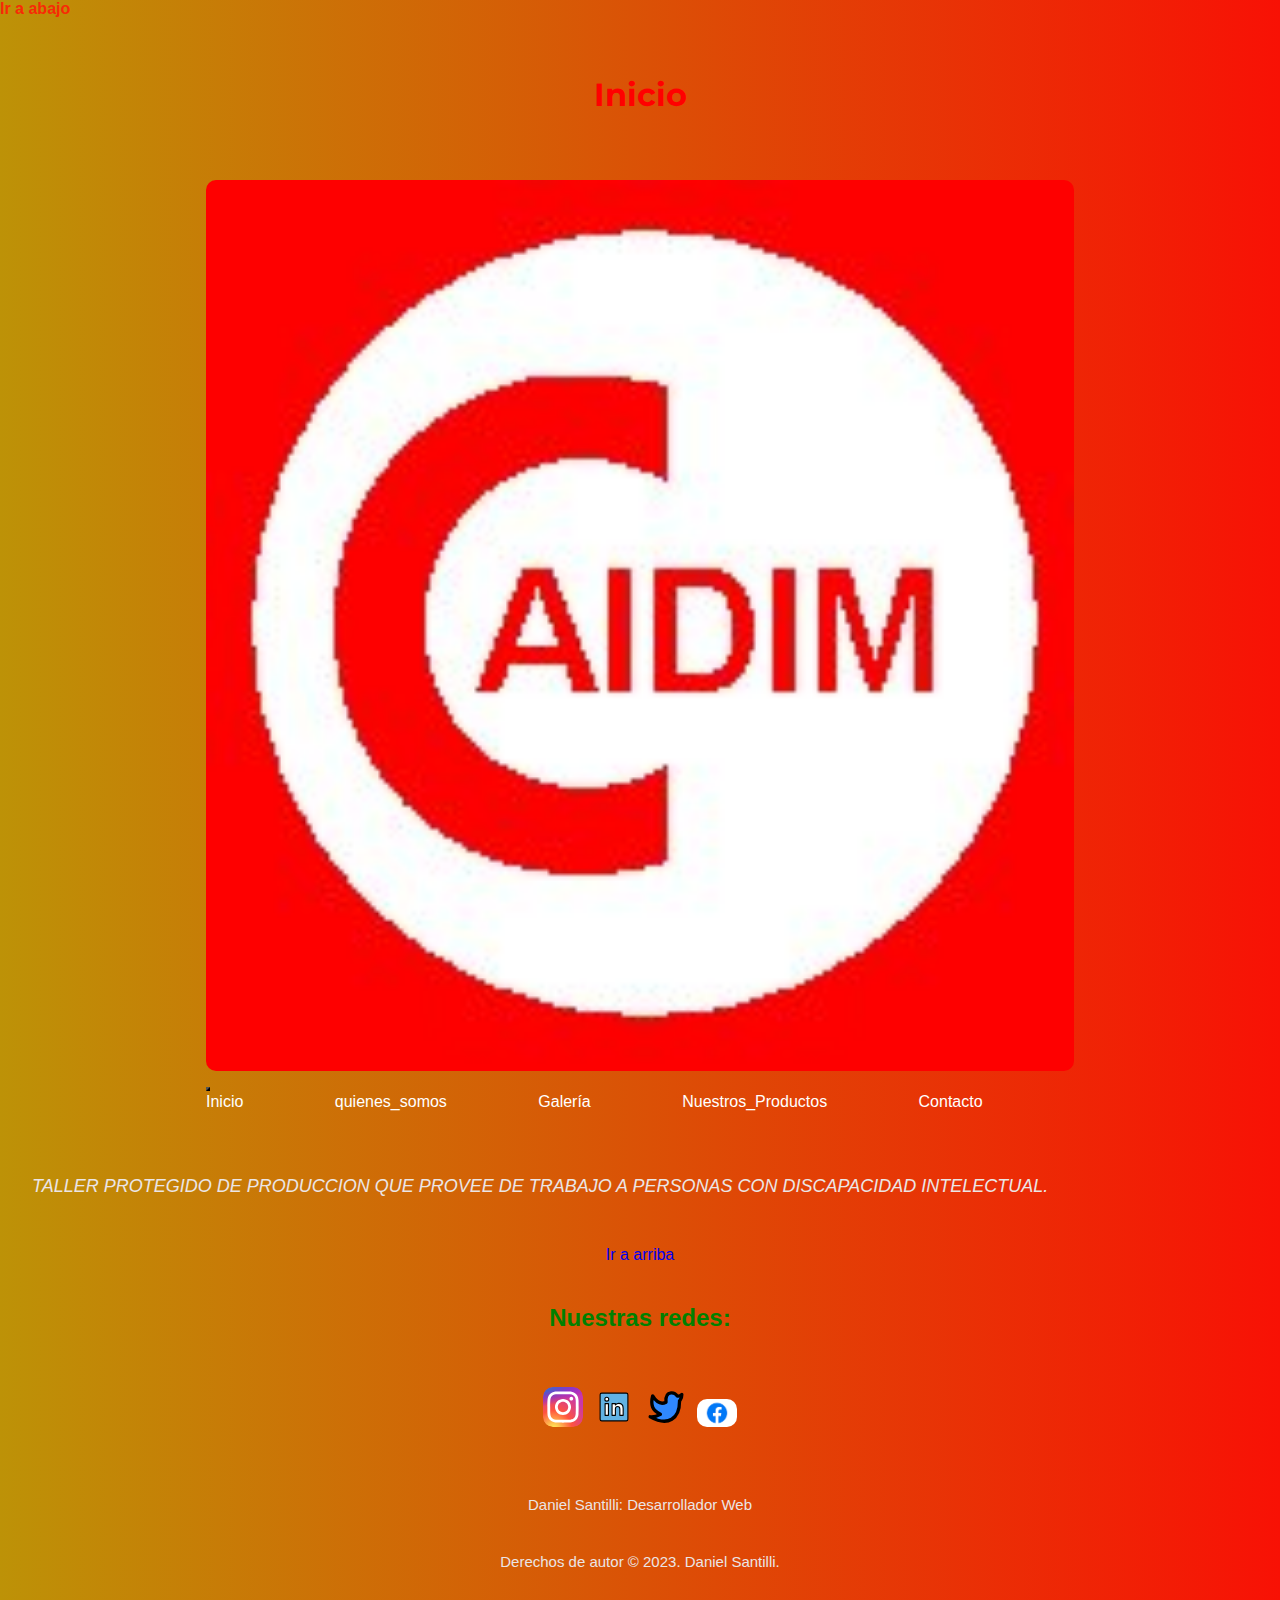
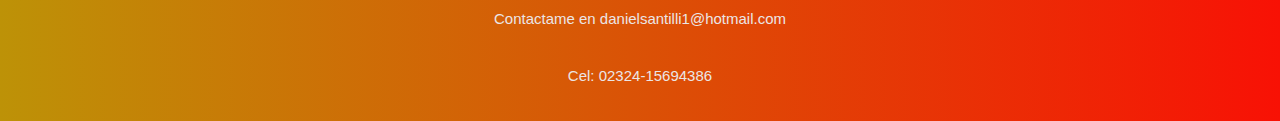
<file: index.html>
<!DOCTYPE html>
<html lang="es">

    <head>
        
        <meta charset="UTF-8">
        <meta http-equiv="X-UA-Compatible" content="IE=edge">
        
        <!-- etiqueta meta viewport  que sirve para mobile first -->
        <meta name="viewport" content="width=device-width, initial-scale=1.0">
            
        <!-- ANIMATE CSS -->
        <link rel="stylesheet" href="https://cdnjs.cloudflare.com/ajax/libs/animate.css/4.1.1/animate.min.css"/>

        <!-- AOS -->
        <link href="https://unpkg.com/aos@2.3.1/dist/aos.css" rel="stylesheet"> 
        
        <!-- Etiquetas SEO on page. -->
        <meta name="description" content="Página de Inicio. Te damos la bienvenida al sitio.">
        <meta name="keywords" content="CAIDIM, centro de ayuda para el discapacitado, Inicio, bienvenida">

        <link rel="shortcut icon" href="./img/CAIDIM.jpg" tipe="image/x-icon" alt="Logo CAIDIM">

        <link rel="preconnect" href="https://fonts.googleapis.com">
        <link rel="preconnect" href="https://fonts.gstatic.com" crossorigin>
        <link href="https://fonts.googleapis.com/css2?family=Montserrat:ital,wght@0,600;1,300&display=swap" rel="stylesheet">

        <!-- CSS de Bootstrap linkear siempre antes del código CSS PROPIO (cascada)-->
        <link href="https://cdn.jsdelivr.net/npm/bootstrap@5.3.0-alpha3/dist/css/bootstrap.min.css" rel="stylesheet" integrity="sha384-KK94CHFLLe+nY2dmCWGMq91rCGa5gtU4mk92HdvYe+M/SXH301p5ILy+dN9+nJOZ" crossorigin="anonymous">
        
        <!-- CSS propio -->
        <link rel="stylesheet" href="CSS/styles.css">
        
        <title>Inicio | CAIDIM</title>

    </head>
   
    <body ID="arriba">
        
        <a href="#abajo">  Ir a abajo  </a>
        <header> 
            <h1 class ="animate__animated animate__flash">Inicio</h1>
            <section>
                <nav class="navbar navbar-expand-lg">
                    <div class="container-fluid">
                        <a href="/index.html">
                            <img src="img/CAIDIM.jpg" alt="Logo CAIDIM">
                        </a>
                        <button class="navbar-toggler" type="button" data-bs-toggle="collapse" data-bs-target="#navbarNav" aria-controls="navbarNav" aria-expanded="false" aria-label="Toggle navigation">
                            <span class="navbar-toggler-icon"></span>
                        </button>
                        
                        <div class="collapse navbar-collapse" id="navbarNav">
                            <ul class="navbar-nav">
                                <li class="nav-item">
                                    <a class="nav-link active" aria-current="page" href="index.html">
                                        <div class="colorDeshabilitado">
                                            Inicio
                                        </div>
                                    </a>
                                </li>

                                <li class="nav-item">
                                    <a class="nav-link" href="./pages/quienes_somos.html">
                                        quienes_somos
                                    </a>
                                </li>
                            
                                <li class="nav-item">
                                    <a class="nav-link" href="./pages/galeria.html">Galería</a>
                                </li>
                                <li class="nav-item">
                                    <a class="nav-link" href="./pages/nuestros_productos.html">Nuestros_Productos</a>
                                </li>
                                <li class="nav-item">
                                    <a class="nav-link" href="./pages/contacto.html">Contacto</a>
                                </li>
                            </ul>
                        </div>
                    </div>
                </nav>
            </section>   
              
        </header>
        </div>
        
        <div class="parrafo18 textoBlanco">TALLER PROTEGIDO DE PRODUCCION QUE PROVEE DE TRABAJO A PERSONAS CON DISCAPACIDAD INTELECTUAL. </div>

        <footer id="abajo"> 
            
            <a href="#arriba"> Ir a arriba  </a>
                    
            <h2>Nuestras redes:</h2>
            <div class = "Container-redes">
                <a href="https://www.instagram.com" target="_blank">
                    <img src="./img/redesSociales/instagram.svg" alt="Logo instagram" class="logo-redes">
                </a>
        
                <a href="https://www.linkedin.com" target="_blank">
                    <img src="./img/redesSociales/linkedin.svg" alt="Logo linkedin" class="logo-redes">
                </a>
        
                <a href="https://www.twitter.com" target="_blank">
                    <img src="./img/redesSociales/twitter.svg" alt="Logo twitter" class="logo-redes">
                </a>

                <a href="https://www.facebook.com/profile.php?id=100063782612854" target="_blank">
                    <img src="./img/redesSociales/facebook.jpg "alt="Enlace Página Oficial Facebook CAIDIM" class="logo-redes">
                </a>
            </div>
            <div class ="CentrarDiseñador">
                <p class="colorFuentePie">Daniel Santilli: Desarrollador Web</p>
                <p class="colorFuentePie">Derechos de autor © 2023. Daniel Santilli.</p>
                <p class="colorFuentePie">Contactame en danielsantilli1@hotmail.com</p>
                <p class="colorFuentePie">Cel: 02324-15694386</p>
            </div>
            
        </footer>
        <!-- SCRIPT DE BOOTSTRAP -->
        <script src="https://cdn.jsdelivr.net/npm/bootstrap@5.3.0-alpha3/dist/js/bootstrap.bundle.min.js" integrity="sha384-ENjdO4Dr2bkBIFxQpeoTz1HIcje39Wm4jDKdf19U8gI4ddQ3GYNS7NTKfAdVQSZe" crossorigin="anonymous"></script>
    </body>
</html>
</file>
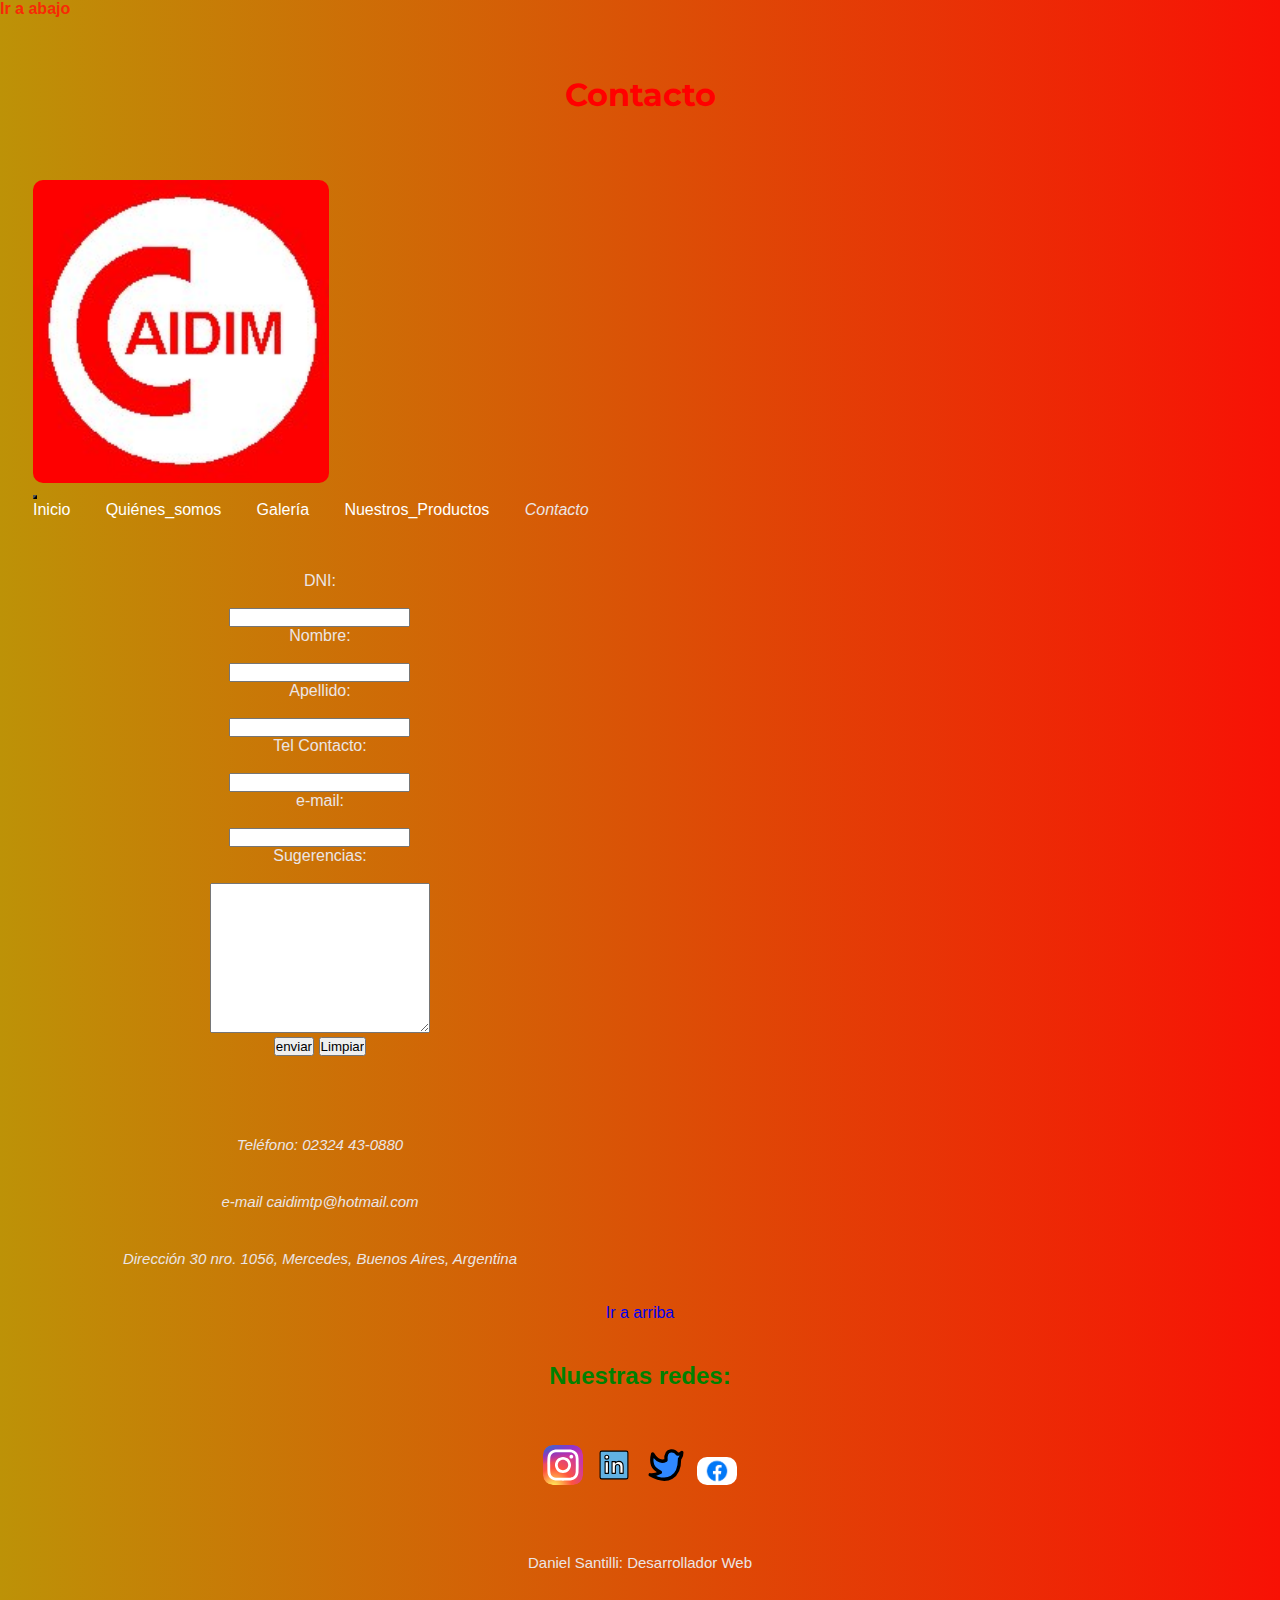
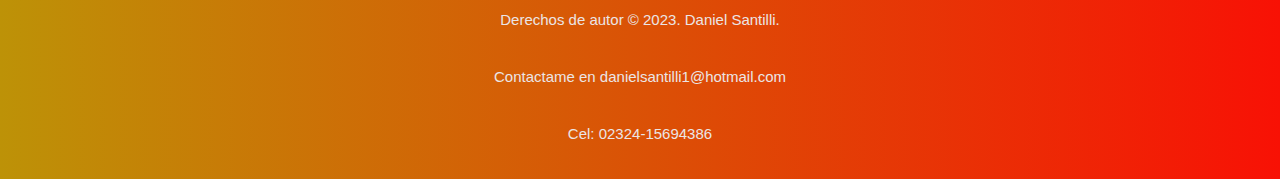
<file: pages/contacto.html>
<!DOCTYPE html>
<html lang="es">

    <head>

        <meta charset="UTF-8">
        <meta http-equiv="X-UA-Compatible" content="IE=edge">

        <!-- etiqueta meta viewport  que sirve para mobile first -->
        <meta name="viewport" content="width=device-width, initial-scale=1.0">
            
        <!-- ANIMATE CSS -->
        <link rel="stylesheet" 
        href="https://cdnjs.cloudflare.com/ajax/libs/animate.css/4.1.1/animate.min.css"/>

        <!-- AOS -->
        <link href="https://unpkg.com/aos@2.3.1/dist/aos.css" rel="stylesheet">

        <!-- Etiquetas meta -->
        <meta name="description" content="Aquí ingresar sus datos y los contactaremos lo antes posible.">
        <meta name="keywords" content="CAIDIM, centro de trabajo para el discapacitado, discapacitado, Contacto">
        
        <link rel="shortcut icon" href="../img/CAIDIM.jpg" tipe="image/x-icon" alt="Logo CAIDIM">        

        <link rel="preconnect" href="https://fonts.googleapis.com">
        <link rel="preconnect" href="https://fonts.gstatic.com" crossorigin>
        <link href="https://fonts.googleapis.com/css2?family=Montserrat:ital,wght@0,600;1,300&display=swap" rel="stylesheet">
        
        <!-- CSS de Bootstrap linkear siempre antes del código CSS PROPIO-->
        <link href="https://cdn.jsdelivr.net/npm/bootstrap@5.3.0-alpha3/dist/css/bootstrap.min.css" rel="stylesheet" integrity="sha384-KK94CHFLLe+nY2dmCWGMq91rCGa5gtU4mk92HdvYe+M/SXH301p5ILy+dN9+nJOZ" crossorigin="anonymous">
    
        <!-- CSS propio -->
        <link rel="stylesheet" href="../CSS/styles.css">

        <title>Contacto | CAIDIM</title>
    </head>
    
    <body ID="arriba"> 
        
        <a href="#abajo">Ir a abajo</a> 
    
        <div>
            <header class="titulo" > 
                <h1 class ="animate__animated animate__flash">Contacto</h1>
                <section>
                    <div class="conteiner">
                        <nav class="navbar navbar-expand-lg">
                            <div class="container-fluid">
                                <a href="../index.html">
                                    <div class="conteiner">
                                        <img src="../img/CAIDIM.jpg" alt="Logo CAIDIM">
                                    </div>
                                </a>
                                <button class="navbar-toggler" type="button" data-bs-toggle="collapse" data-bs-target="#navbarNav" aria-controls="navbarNav" aria-expanded="false" aria-label="Toggle navigation">
                                <span class="navbar-toggler-icon"></span>
                                </button>
                                <div class="collapse navbar-collapse" id="navbarNav">
                                <ul class="navbar-nav">
                                    <li class="nav-item">
                                        <a class="nav-link active" aria-current="page" href="../index.html">Inicio</a>
                                    </li>
                                    <li class="nav-item">
                                        <a class="nav-link active" href="../pages/quienes_somos.html">Quiénes_somos</a>
                                    </li>
                                    <li class="nav-item">
                                        <a class="nav-link active" href="../pages/galeria.html">Galería</a>
                                    </li>
                                    <li class="nav-item">
                                        <a class="nav-link active" href="../pages/nuestros_productos.html">Nuestros_Productos</a>
                                    </li>
                                    <li class="nav-item">
                                        <a class="nav-link disabled" href="../pages/contacto.html">
                                            <div class="textoBlanco">
                                                Contacto
                                            </div>
                                        </a>
                                    </li>
                                </ul>
                            </div>
                        </nav>
                    </div>
                </section>
            </header>
        </div>

        <div class ="conteiner">
            <div class="row">
                <div class="col-md-4">
                    <form class="publicidadCaidim">
                        <label for="iDNI" >
                            <div class="colorFuentePie">
                                DNI: 
                            </div>
                        </label> <br>
                        <input type="number" id="iDNI"><br>

                        <label for="iNombre">
                            <div class="colorFuentePie">
                                Nombre: 
                            </div>                               
                        </label> <br>
                        <input type="text"id="iNombre"><br>

                        <label for="iApellido">
                            <div class="colorFuentePie">
                                Apellido: 
                            </div>  
                        </label><br>
                        <input type="text" id="iApellido"> <br>

                        <label for="iTelefono">
                            <div class="colorFuentePie">
                                Tel Contacto: 
                            </div>  
                        </label><br> 
                        <input type="tel", id="iTelefono"> <br>

                        <label for="iemail">
                            <div class="colorFuentePie">
                                e-mail:
                            </div> 
                        </label><br>
                        <input type="email", id="iemail"> <br>

                        <label for="tSugerencias">
                            <div class="colorFuentePie">
                                Sugerencias:
                            </div> 
                        </label><br>  
                        <textarea id="tSugerencias" cols="30" rowe="10"></textarea> <br>
                        <!--para enviar el formulario-->

                        <div class="col-md-4">
                            
                            <input type="submit" value="enviar">
                        
                            <input type="reset" value="Limpiar">
                            
                        </div>
                        
                    </form>
                    
                </div>
                
                <div class="col-md-4">
                    <address class="margenes2 publicidadCaidim">
                        <p class="textoBlanco">Teléfono: 02324 43-0880 </p> 
                        <p class="textoBlanco">e-mail caidimtp@hotmail.com</p>  
                        <p class="textoBlanco">Dirección 30 nro. 1056, Mercedes, Buenos Aires, Argentina</p>
                    </address>
                </div>
            </div>
            <eframe>
                <iframe src="https://www.google.com/maps/embed?pb=!1m18!1m12!1m3!1d3282.297393914296!2d-59.441772024769094!3d-34.64719165979456!2m3!1f0!2f0!3f0!3m2!1i1024!2i768!4f13.1!3m3!1m2!1s0x95bc736fb91f63d1%3A0x2239516c0dccc3eb!2sCaidim!5e0!3m2!1ses!2sar!4v1681657563735!5m2!1ses!2sar" width="400" height="300" style="border:0;" allowfullscreen="" loading="lazy" referrerpolicy="no-referrer-when-downgrade"></iframe>
            </eframe>
        </div>
        
        <footer id="abajo"> 
            
            <a href="#arriba">Ir a arriba</a>

            <h2>Nuestras redes:</h2>
            <div class = "Container-redes">
                <a href="https://www.instagram.com" target="_blank">
                    <img src="../img/redesSociales/instagram.svg" alt="Logo instagram" class="logo-redes">
                </a>
        
                <a href="https://www.linkedin.com" target="_blank">
                    <img src="../img/redesSociales/linkedin.svg" alt="Logo linkedin" class="logo-redes">
                </a>
        
                <a href="https://www.twitter.com" target="_blank">
                    <img src="../img/redesSociales/twitter.svg" alt="Logo twitter" class="logo-redes">
                </a>

                <a href="https://www.facebook.com/profile.php?id=100063782612854" target="_blank">
                    <img src="../img/redesSociales/facebook.jpg "alt="Enlace Página Oficial Facebook CAIDIM" class="logo-redes">
                </a>
            </div>
            <div class ="CentrarDiseñador">
                <p class="colorFuentePie">Daniel Santilli: Desarrollador Web</p>
                <p class="colorFuentePie">Derechos de autor © 2023. Daniel Santilli.</p>
                <p class="colorFuentePie">Contactame en danielsantilli1@hotmail.com</p>
                <p class="colorFuentePie">Cel: 02324-15694386</p>
            </div>
            
        </footer>
           
        <!-- SCRIPT DE BOOTSTRAP -->
        <script src="https://cdn.jsdelivr.net/npm/bootstrap@5.3.0-alpha3/dist/js/bootstrap.bundle.min.js" integrity="sha384-ENjdO4Dr2bkBIFxQpeoTz1HIcje39Wm4jDKdf19U8gI4ddQ3GYNS7NTKfAdVQSZe" crossorigin="anonymous"></script>
    </body>
</html>
</file>
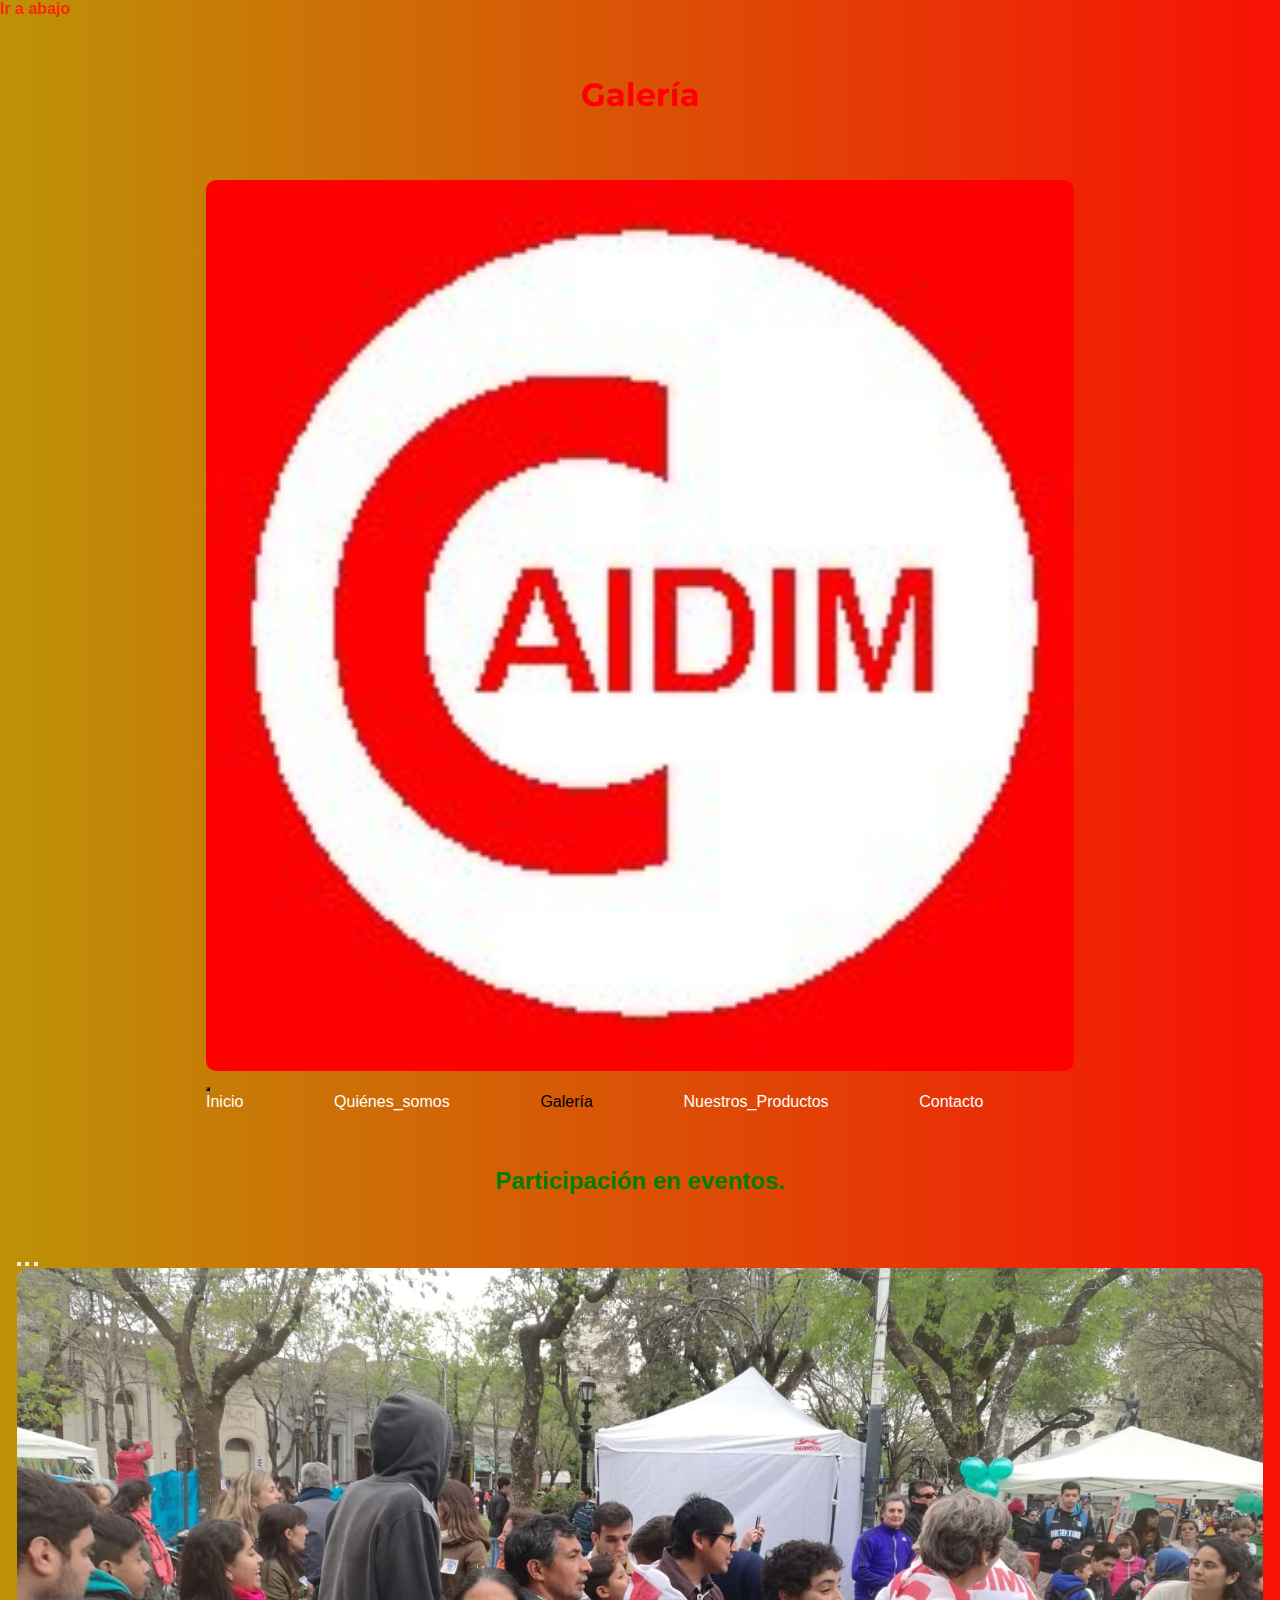
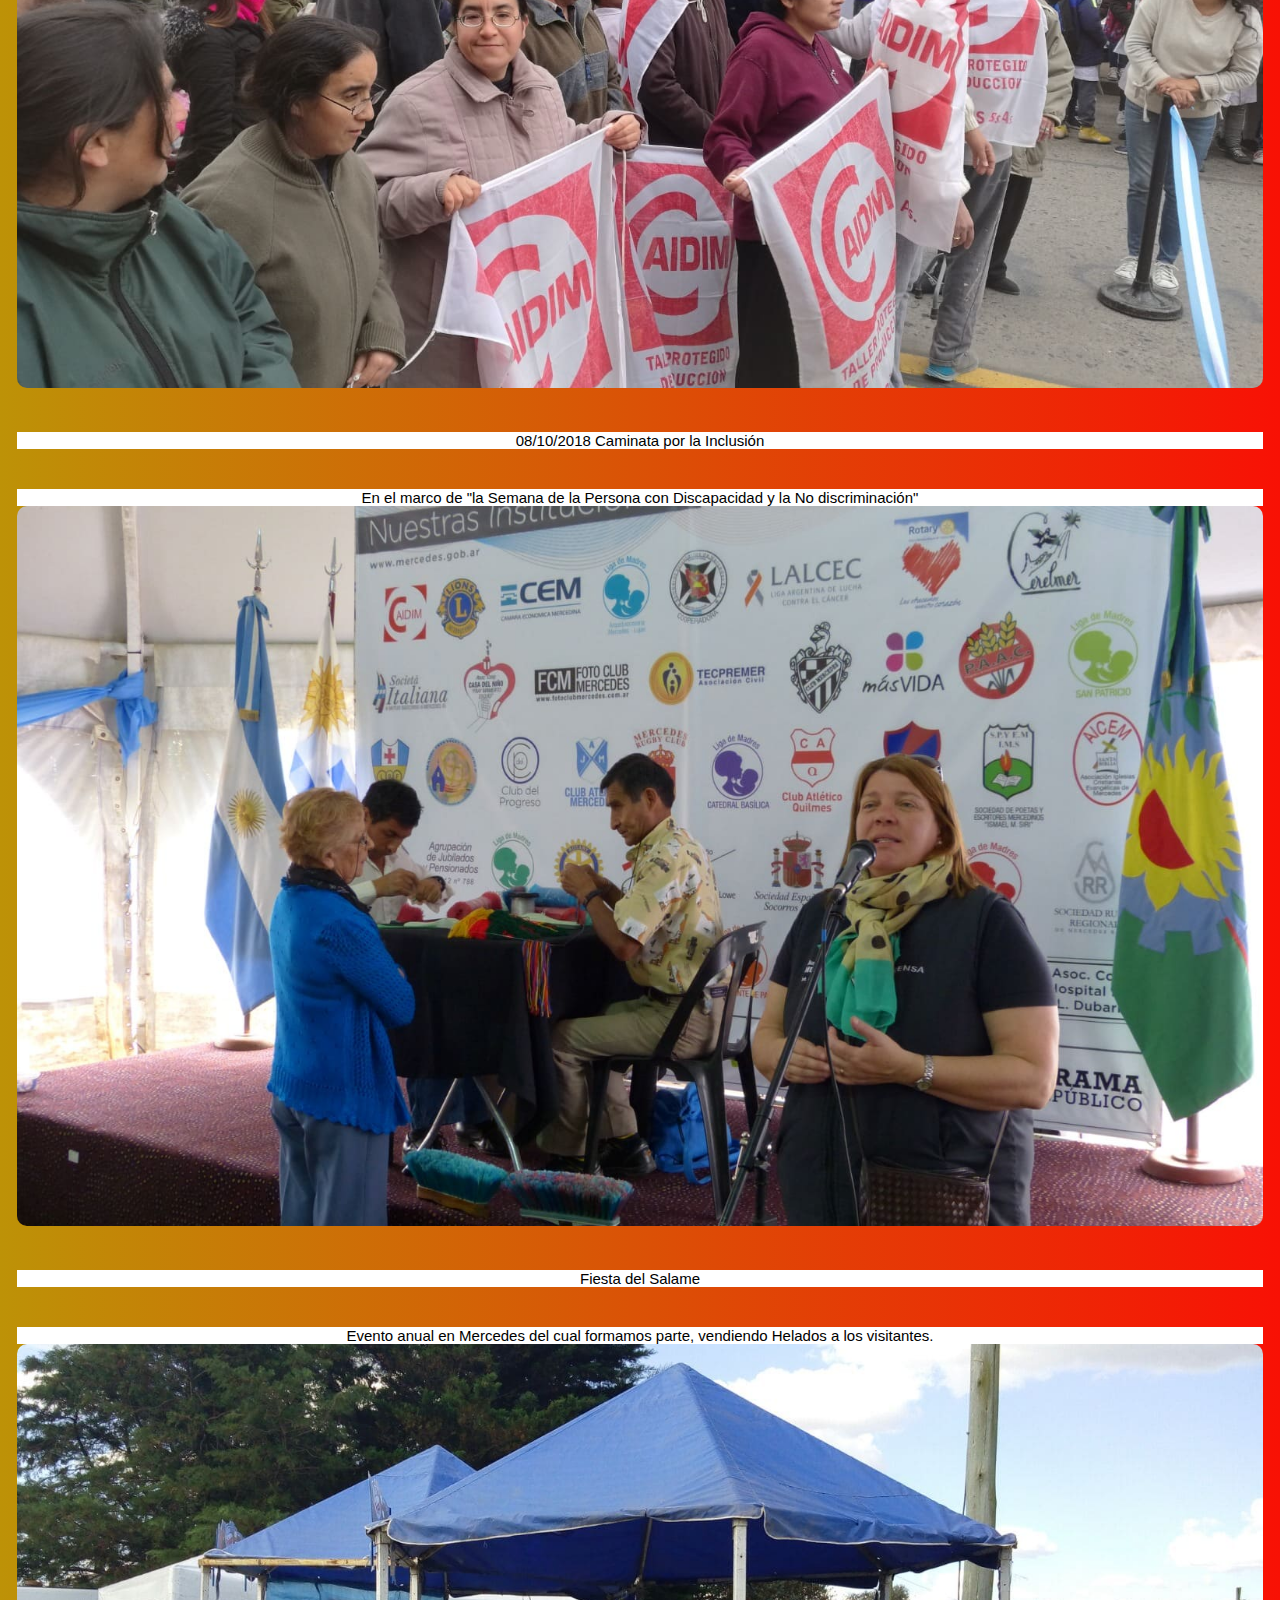
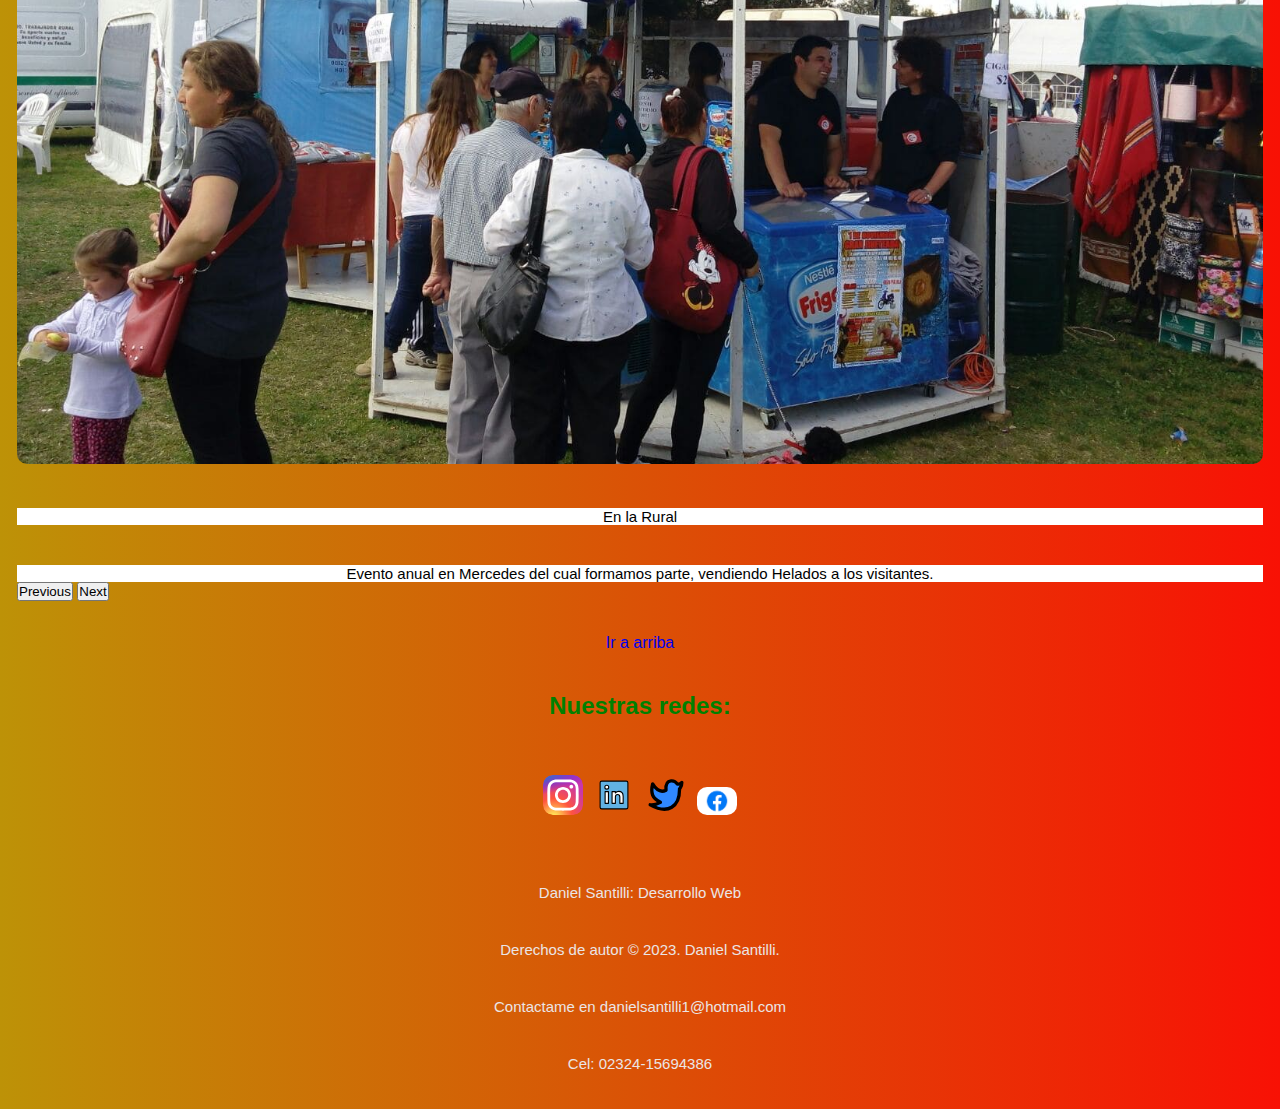
<file: pages/galeria.html>
<!DOCTYPE html>
<html lang="es">

  <head>
    <meta charset="UTF-8">
    <meta http-equiv="X-UA-Compatible" content="IE=edge">
    
    <!-- etiqueta meta viewport  que sirve para mobile first -->
    <meta name="viewport" content="width=device-width, initial-scale=1.0">
    
    <!-- ANIMATE CSS -->
    <link rel="stylesheet"
    href="https://cdnjs.cloudflare.com/ajax/libs/animate.css/4.1.1/animate.min.css"/>

    <!-- AOS -->
    <link href="https://unpkg.com/aos@2.3.1/dist/aos.css" rel="stylesheet">
    
    <!-- Etiquetas meta -->
    <meta name="description" content="Aquí podrán ver fotos de algunos de los eventos en los que participa CAIDIM.">
    <meta name="keywords" content="CAIDIM, centro de ayuda para el discapacitado, fotos eventos">

    <link rel="shortcut icon" href="../img/CAIDIM.jpg" tipe="image/x-icon" alt="Logo CAIDIM">

    <link rel="preconnect" href="https://fonts.googleapis.com">
    <link rel="preconnect" href="https://fonts.gstatic.com" crossorigin>
    <link href="https://fonts.googleapis.com/css2?family=Montserrat:ital,wght@0,600;1,300&display=swap" rel="stylesheet">
      
    <!-- CSS de Bootstrap linkear siempre antes del código CSS PROPIO-->
    <link href="https://cdn.jsdelivr.net/npm/bootstrap@5.3.0-alpha3/dist/css/bootstrap.min.css" rel="stylesheet" integrity="sha384-KK94CHFLLe+nY2dmCWGMq91rCGa5gtU4mk92HdvYe+M/SXH301p5ILy+dN9+nJOZ" crossorigin="anonymous">
  
    <!-- CSS propio -->
    <link rel="stylesheet" href="../CSS/styles.css">

    <title>Galería de fotos | CAIDIM</title>
  </head>

  <body ID="arriba">
   
    <a href="#abajo">Ir a abajo</a>
    
    <div>
      <header> 
        <h1 class ="animate__animated animate__flash">Galería</h1>
        <section>
          <nav class="navbar navbar-expand-lg">
            <div class="container-fluid">
              <a href="../index.html">
                <div class="img">
                  <img src="../img/CAIDIM.jpg" alt="Logo CAIDIM">
                </div>
              </a>
              <button class="navbar-toggler" type="button" data-bs-toggle="collapse" data-bs-target="#navbarNav" aria-controls="navbarNav" aria-expanded="false" aria-label="Toggle navigation">
                <span class="navbar-toggler-icon"></span>
              </button>
              <div class="collapse navbar-collapse" id="navbarNav">
                <ul class="navbar-nav">
                  <li class="nav-item">
                    <a class="nav-link" aria-current="page" href="../index.html">Inicio</a>
                  </li>
                  <li class="nav-item">
                    <a class="nav-link" href="../pages/quienes_somos.html">Quiénes_somos</a>
                  </li>
                  <li class="nav-item">
                    <a class="nav-link disabled" href="../pages/galeria.html">
                      <div class="colorDehabilitado">
                        Galería
                      </div>
                    </a>
                  </li>
                  <li class="nav-item">
                    <a class="nav-link" href="../pages/nuestros_productos.html">Nuestros_Productos</a>
                  </li>
                  <li class="nav-item">
                    <a class="nav-link" href="../pages/contacto.html">Contacto</a>
                  </li>
                </ul>
              </div>
            </div>
          </nav>
        </section>   
        <section>
        
        <h2>Participación en eventos.</h2>
          <div id="carouselExampleCaptions" class="carousel slide">
            <div class="carousel-indicators">
                <button type="button" data-bs-target="#carouselExampleCaptions" data-bs-slide-to="0" class="active" aria-current="true" aria-label="Slide 1"></button>
                <button type="button" data-bs-target="#carouselExampleCaptions" data-bs-slide-to="1" aria-label="Slide 2"></button>
                <button type="button" data-bs-target="#carouselExampleCaptions" data-bs-slide-to="2" aria-label="Slide 3"></button>
            </div>
            <div class="carousel-inner">
              <div class="carousel-item active">
                
                <img src="../img/Eventos/CAIDIM plaza.jpeg" class="d-block w-100" alt="Caminata Inclusión" class="img1">
              
                <div class="carousel-caption d-none d-md-block">
                    <p class="textoNegro fondoBlanco">08/10/2018 Caminata por la Inclusión</p>
                    <p class="textoNegro fondoBlanco" >En el marco de "la Semana de la Persona con Discapacidad y la No discriminación"</p>
                </div>
              </div>
              <div class="carousel-item">
                <img src="../img/Eventos/Stan Fiesta Salame.jpeg" class="d-block w-100" alt="Fiesta del Salame" class="img2">
                <div class="carousel-caption d-none d-md-block">
                  <p class="textoNegro fondoBlanco">Fiesta del Salame</p>
                  <p class="textoNegro fondoBlanco">Evento anual en Mercedes del cual formamos parte, vendiendo Helados a los visitantes.</p>
                </div>
              </div>
              <div class="carousel-item">
                <img src="../img/Eventos/Stan La Rural.jpeg" class="d-block w-100" alt="En la Rural" class="img3">
                <div class="carousel-caption d-none d-md-block">
                    <p class="textoNegro fondoBlanco">En la Rural</p>
                    <p class="textoNegro fondoBlanco">Evento anual en Mercedes del cual formamos parte, vendiendo Helados a los visitantes.</p>
                </div>
              </div>
            </div>
            <button class="carousel-control-prev" type="button" data-bs-target="#carouselExampleCaptions" data-bs-slide="prev">
              <span class="carousel-control-prev-icon" aria-hidden="true"></span>
              <span class="visually-hidden">Previous</span>
            </button>
            <button class="carousel-control-next" type="button" data-bs-target="#carouselExampleCaptions" data-bs-slide="next">
              <span class="carousel-control-next-icon" aria-hidden="true"></span>
              <span class="visually-hidden">Next</span>
            </button>
          </div>
        </section> 
      </header>
  
    <footer ID="abajo"> 
      
      <a href="#arriba">Ir a arriba</a>

      <h2>Nuestras redes:</h2>
      <div class = "Container-redes">
        <a href="https://www.instagram.com" target="_blank">
            <img src="../img/redesSociales/instagram.svg" alt="Logo instagram" class="logo-redes">
        </a>
        <a href="https://www.linkedin.com" target="_blank">
            <img src="../img/redesSociales/linkedin.svg" alt="Logo linkedin" class="logo-redes">
        </a>
        <a href="https://www.twitter.com" target="_blank">
            <img src="../img/redesSociales/twitter.svg" alt="Logo twitter" class="logo-redes">
        </a>

        <a href="https://www.facebook.com/profile.php?id=100063782612854" target="_blank">
          <img src="../img/redesSociales/facebook.jpg" alt="Enlace Página Oficial Facebook CAIDIM" class="logo-redes">
        </a>
      </div>
      <div class ="CentrarDiseñador">
        <p class="colorFuentePie">Daniel Santilli: Desarrollo Web</p>
        <p class="colorFuentePie">Derechos de autor © 2023. Daniel Santilli.</p>
        <p class="colorFuentePie">Contactame en danielsantilli1@hotmail.com</p>
        <p class="colorFuentePie">Cel: 02324-15694386</p>
      </div>
    
    </footer>
          
 
    <!-- SCRIPT DE BOOTSTRAP -->
    <script src="https://cdn.jsdelivr.net/npm/bootstrap@5.3.0-alpha3/dist/js/bootstrap.bundle.min.js" integrity="sha384-ENjdO4Dr2bkBIFxQpeoTz1HIcje39Wm4jDKdf19U8gI4ddQ3GYNS7NTKfAdVQSZe" crossorigin="anonymous"></script>

  </body>
</html>
</file>
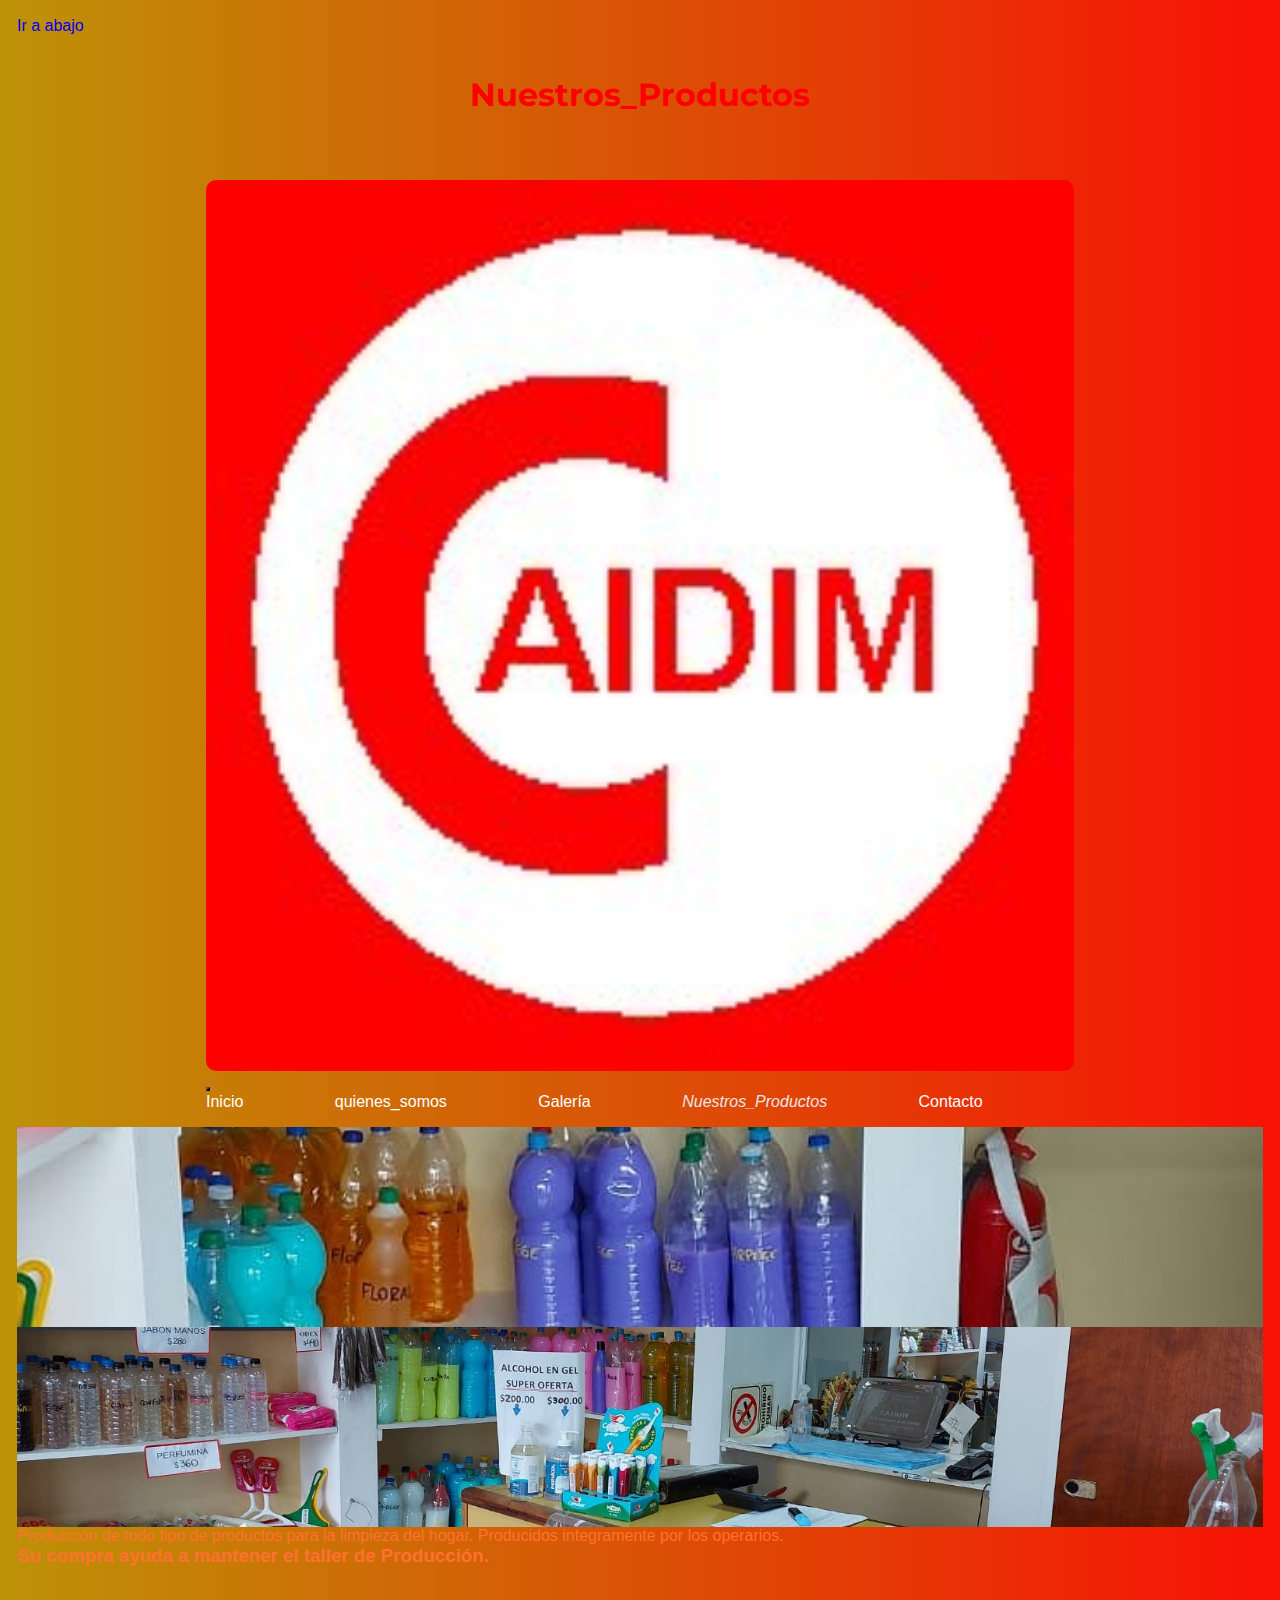
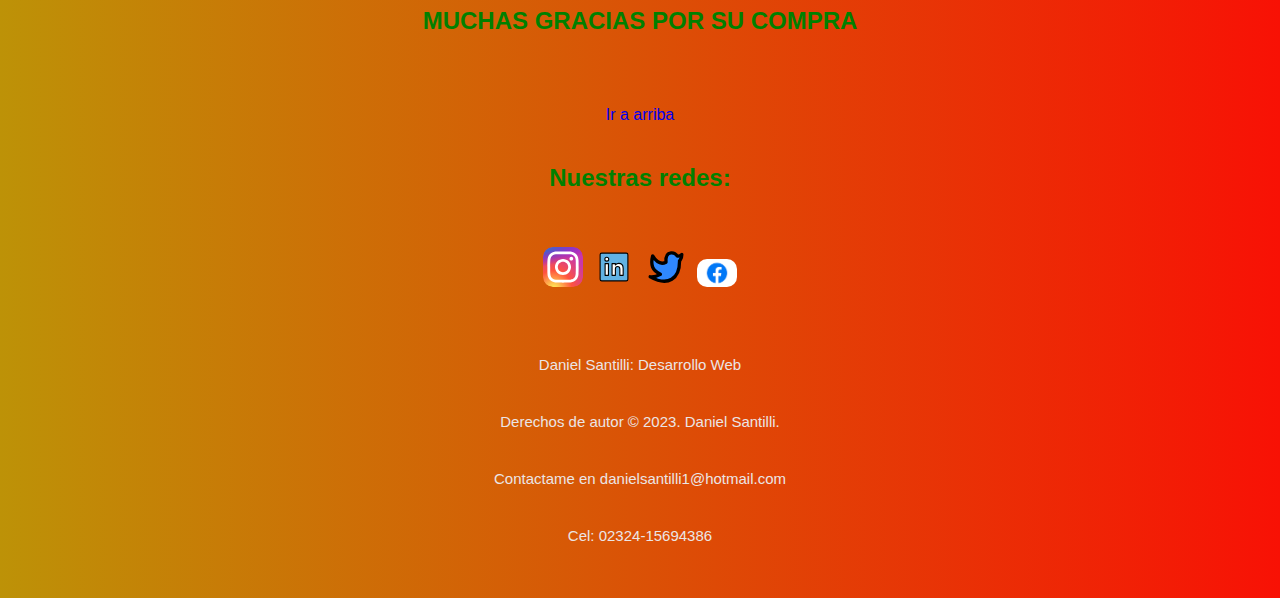
<file: pages/nuestros_productos.html>
<!DOCTYPE html>
<html lang="es">

  <head>
    <meta charset="UTF-8">
    <meta http-equiv="X-UA-Compatible" content="IE=edge"> 

    <!-- etiqueta meta viewport  que sirve para mobile first -->
    <meta name="viewport" content="width=device-width, initial-scale=1.0">
      
    <!-- ANIMATE CSS -->
    <link rel="stylesheet"
    href="https://cdnjs.cloudflare.com/ajax/libs/animate.css/4.1.1/animate.min.css"/>

    <!-- AOS -->
    <link href="https://unpkg.com/aos@2.3.1/dist/aos.css" rel="stylesheet">
    
    <!-- SEO on Page-->
    
    <meta name="description" content="Aquí podrán ver los productos que comercializamos.">
    <meta name="keywords" content="CAIDIM, centro de ayuda para el discapacitado, discapacitado, productos de limpieza">
    
    <link rel="shortcut icon" href="../img/CAIDIM.jpg" tipe="image/x-icon" alt="Logo CAIDIM">
    
    <link rel="preconnect" href="https://fonts.googleapis.com">
    <link rel="preconnect" href="https://fonts.gstatic.com" crossorigin>
    <link href="https://fonts.googleapis.com/css2?family=Montserrat:ital,wght@0,600;1,300&display=swap" rel="stylesheet">
      
    <!-- CSS de Bootstrap linkear siempre antes del código CSS PROPIO-->
    <link href="https://cdn.jsdelivr.net/npm/bootstrap@5.3.0-alpha3/dist/css/bootstrap.min.css" rel="stylesheet" integrity="sha384-KK94CHFLLe+nY2dmCWGMq91rCGa5gtU4mk92HdvYe+M/SXH301p5ILy+dN9+nJOZ" crossorigin="anonymous">
  
    <!-- CSS propio -->
    <link rel="stylesheet" href="../CSS/styles.css">

    <title>Nuestros Productos | CAIDIM</title>
  </head>

  <body ID="arriba"> 
    <header>
    
      <a href="#abajo">Ir a abajo</a> 
   
      <h1>Nuestros_Productos</h1>
      <section>
        <nav class="navbar navbar-expand-lg">
          <div class="container-fluid">
            <a href="../index.html">
                <img src="../img/CAIDIM.jpg" alt="Logo CAIDIM">
            </a>
            <button class="navbar-toggler" type="button" data-bs-toggle="collapse" data-bs-target="#navbarNav" aria-controls="navbarNav" aria-expanded="false" aria-label="Toggle navigation">
              <span class="navbar-toggler-icon"></span>
            </button>
            <div class="collapse navbar-collapse" id="navbarNav">
              <ul class="navbar-nav">
                <li class="nav-item">
                  <a class="nav-link active" aria-current="page" href="../index.html">Inicio</a>
                </li>
                <li class="nav-item">
                  <a class="nav-link active" href="../pages/quienes_somos.html">quienes_somos</a>
                </li>
                <li class="nav-item">
                  <a class="nav-link active" href="../pages/galeria.html">Galería</a>
                </li>
                <li class="nav-item">
                  <a class="nav-link disabled" href="../pages/nuestros_productos.html">
                    <div class="textoBlanco">
                      Nuestros_Productos
                    </div>
                  </a>
                </li>
                <li class="nav-item">
                  <a class="nav-link active" href="../pages/contacto.html">Contacto</a>
                </li>
              </ul>
            </div>
          </div>
        </nav>
      </section>
  
    <section>
      <!-- <h1>Galeria de Productos</h1> -->
        <div id="galeria">
            <div class="lustramuebles"></div>
            <div class="esponjaEscobillon"></div>
            <div class="perfuminas"></div>
            <div class="rolloCocina"></div>
            <div class="mostrador"></div>
            <div class="local"></div>
        </div>
    </section>  

   <div class="negrita parrafo20"></div> Producción de todo tipo de productos para la limpieza del hogar. Producidos integramente por los operarios.

    <h3>Su compra ayuda a mantener el taller de Producción.</h3>
    <h2>MUCHAS GRACIAS POR SU COMPRA</h2>

    <footer ID="abajo">
      
      <a href="#arriba">Ir a arriba</a>

      <h2>Nuestras redes:</h2>
      <div class="Container-redes">
        <a href="https://www.instagram.com" target="_blank">
            <img src="../img/redesSociales/instagram.svg" alt="Logo instagram" class="logo-redes">
        </a>
        <a href="https://www.linkedin.com" target="_blank">
            <img src="../img/redesSociales/linkedin.svg" alt="Logo linkedin" class="logo-redes">
        </a>
        <a href="https://www.twitter.com" target="_blank">
            <img src="../img/redesSociales/twitter.svg" alt="Logo twitter" class="logo-redes">
        </a>

        <a href="https://www.facebook.com/profile.php?id=100063782612854" target="_blank">
          <img src="../img/redesSociales/facebook.jpg" alt="Enlace Página Oficial Facebook CAIDIM" class="logo-redes">
        </a>
      </div>
      
        <div class ="CentrarDiseñador">
          <p class="colorFuentePie">Daniel Santilli: Desarrollo Web</p>
          <p class="colorFuentePie">Derechos de autor © 2023. Daniel Santilli.</p>
          <p class="colorFuentePie">Contactame en danielsantilli1@hotmail.com</p>
          <p class="colorFuentePie">Cel: 02324-15694386</p>
      </div>

    </footer>
    <!-- SCRIPT DE BOOTSTRAP -->
    
    <script src="https://cdn.jsdelivr.net/npm/bootstrap@5.3.0-alpha3/dist/js/bootstrap.bundle.min.js" integrity="sha384-ENjdO4Dr2bkBIFxQpeoTz1HIcje39Wm4jDKdf19U8gI4ddQ3GYNS7NTKfAdVQSZe" crossorigin="anonymous"></script>
    
  </body>
</html>
</file>
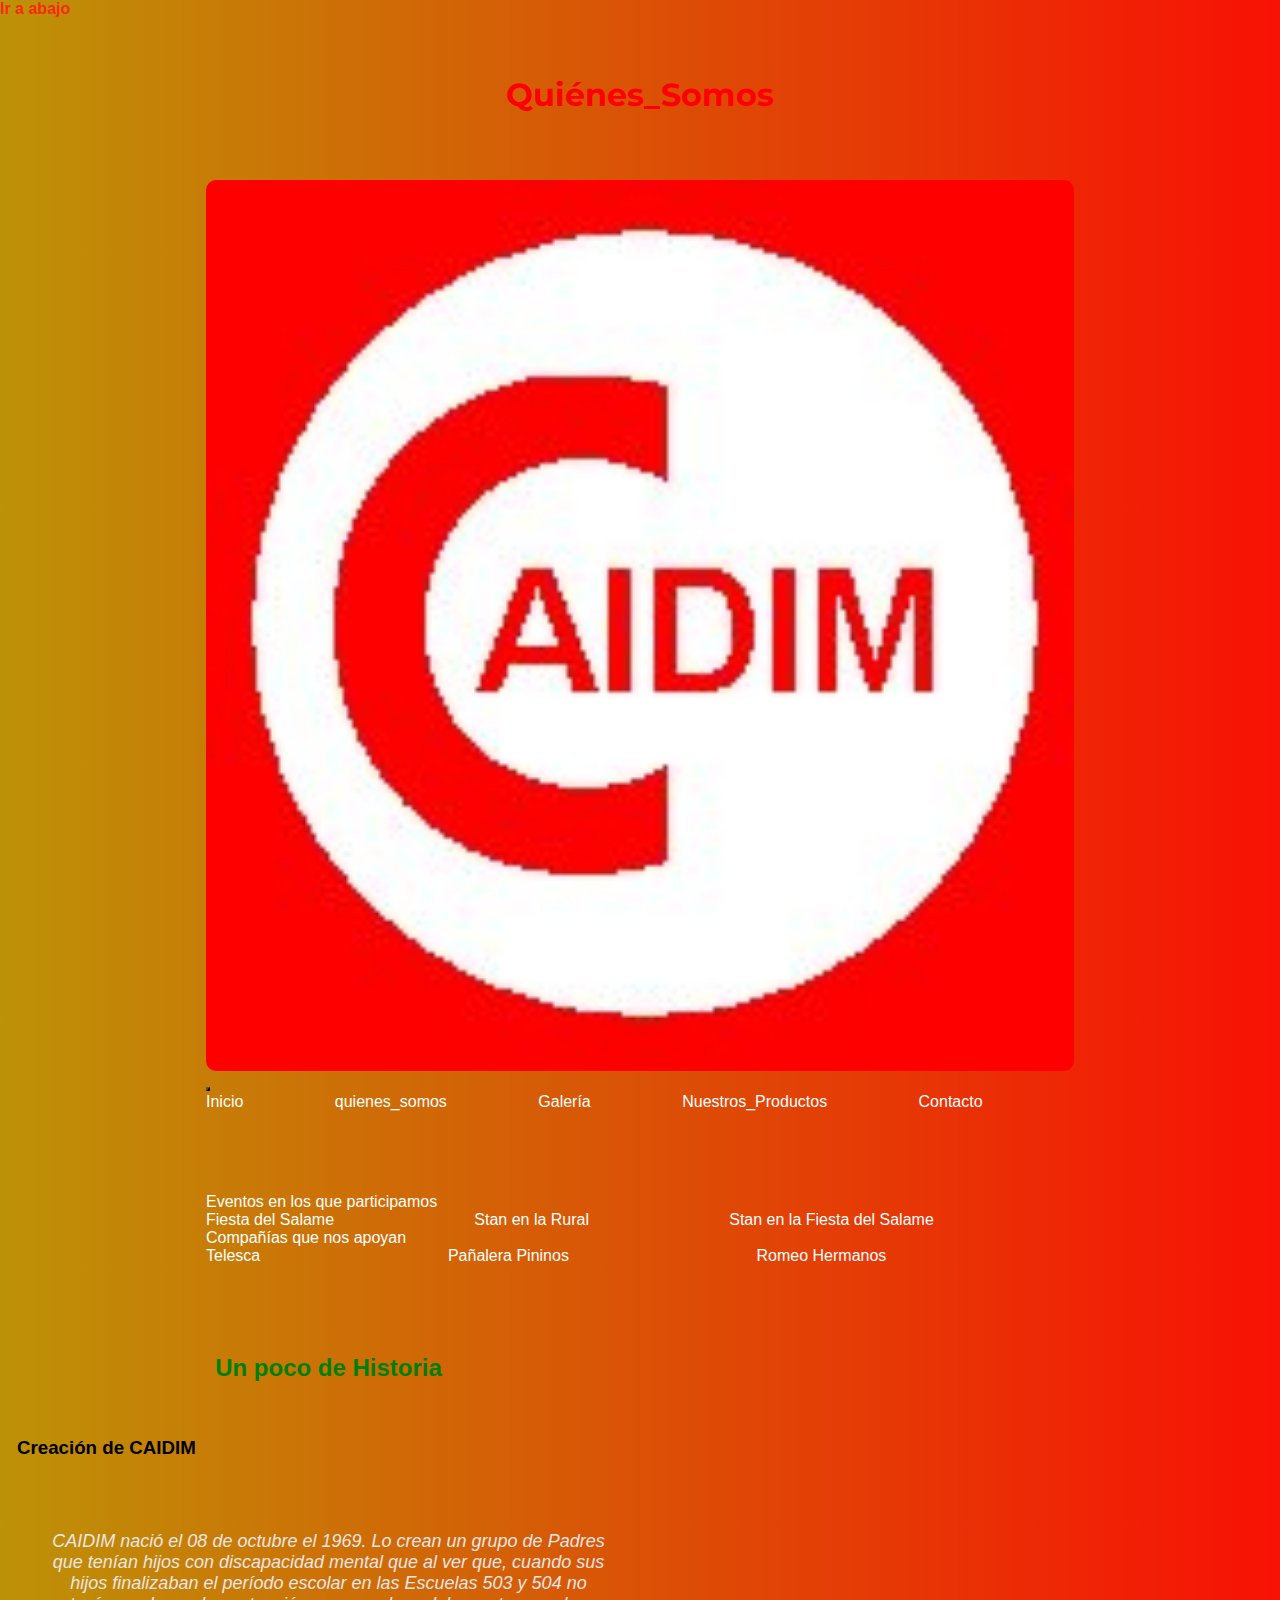
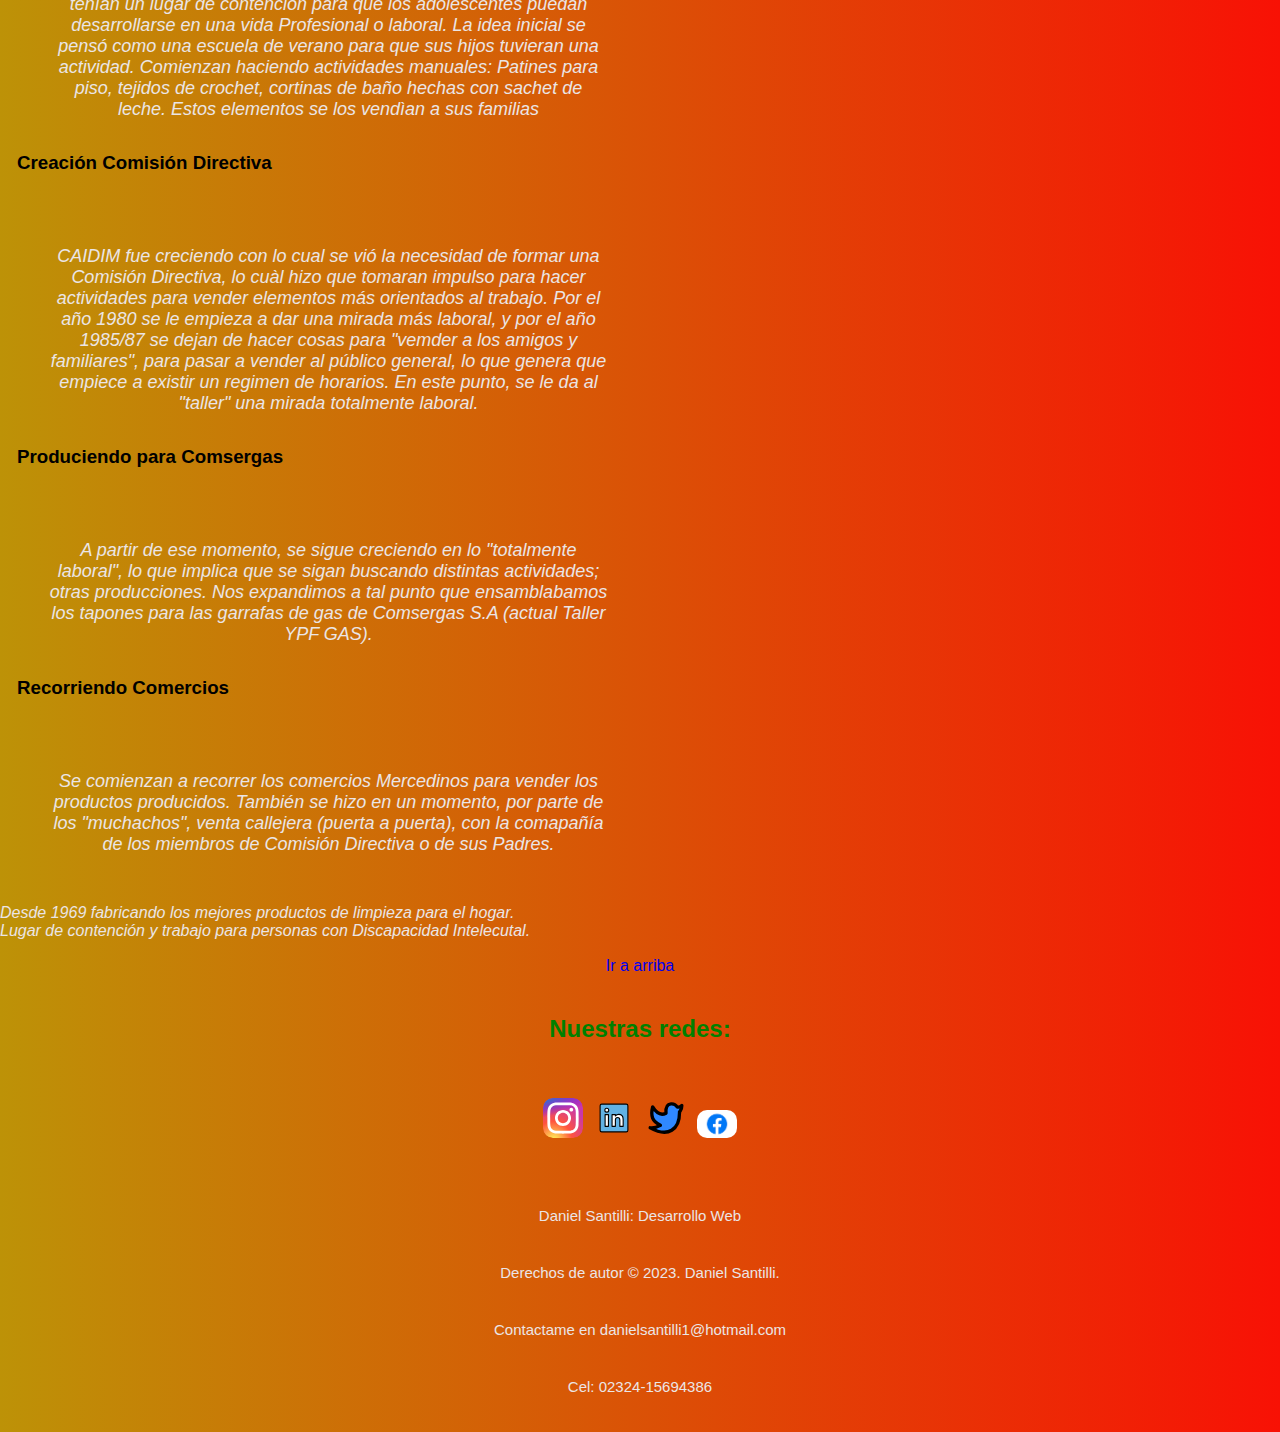
<file: pages/quienes_somos.html>
<!DOCTYPE html>
<html lang="es">

    <head>
        <meta charset="UTF-8">
        <meta http-equiv="X-UA-Compatible" content="IE=edge">
        <meta name="viewport" content="width=device-width, initial-scale=1.0">

        <!-- Etiquetas meta -->
        <meta name="description" content="Aquí podrán ver la historia del nacimiento de CAIDIM.">
        <meta name="keywords" content="CAIDIM, centro de ayuda para el discapacitado, discapacitado, productos de limpieza">

        <link rel="shortcut icon" href="../img/CAIDIM.jpg" tipe="image/x-icon" alt="Logo CAIDIM">

        <link rel="preconnect" href="https://fonts.googleapis.com">
        <link rel="preconnect" href="https://fonts.gstatic.com" crossorigin>
        <link href="https://fonts.googleapis.com/css2?family=Montserrat:ital,wght@0,600;1,300&display=swap" rel="stylesheet">

         <!-- CSS de Bootstrap linkear siempre antes del código CSS PROPIO-->
         <link href="https://cdn.jsdelivr.net/npm/bootstrap@5.3.0-alpha3/dist/css/bootstrap.min.css" rel="stylesheet" integrity="sha384-KK94CHFLLe+nY2dmCWGMq91rCGa5gtU4mk92HdvYe+M/SXH301p5ILy+dN9+nJOZ" crossorigin="anonymous">
        
         <!-- CSS propio -->
         <link rel="stylesheet" href="../CSS/styles.css">

         <title>Quiénes Somos | CAIDIM</title>
    </head>

    <body ID="arriba">

        <a href="#abajo">Ir a abajo</a>
       
        <div>
            <header> 
                <h1 class ="animate__animated animate__flash">Quiénes_Somos</h1>
                <nav class="navbar navbar-expand-lg">
                    <div class="container-fluid">
                        <a href="../index.html">
                            <img src="../img/CAIDIM.jpg" alt="Logo CAIDIM">
                        </a>
                        <button class="navbar-toggler" type="button" data-bs-toggle="collapse" data-bs-target="#navbarNav" aria-controls="navbarNav" aria-expanded="false" aria-label="Toggle navigation">
                            <span class="navbar-toggler-icon"></span>
                        </button>
                        
                        <div class="collapse navbar-collapse" id="navbarNav">
                            <ul class="navbar-nav">
                                <li class="nav-item">
                                    <a class="nav-link " href="../index.html">Inicio </a>
                                </li>
                                <li class="nav-item">
                                    <a class="nav-link active" aria-current="page"  href="./quienes_somos.html">
                                        <div class="colorDeshabilitado">
                                            quienes_somos
                                        </div>
                                    </a>
                                </li>
                            
                                <li class="nav-item">
                                    <a class="nav-link" href="./galeria.html">Galería</a>
                                </li>
                                <li class="nav-item">
                                    <a class="nav-link" href="./nuestros_productos.html">Nuestros_Productos</a>
                                </li>
                                <li class="nav-item">
                                    <a class="nav-link" href="./contacto.html">Contacto</a>
                                </li>
                            </ul>
                        </div>
                    </div>
                </nav>
            </section>
                <section>
                    <!-- eventos VER DE USAR FLEXBOX-->
                    <nav class="navbar navbar-expand-lg">
                        <!-- <div class="container-fluid"> -->
                            <div class="collapse navbar-collapse" id="navbarNavDropdown">
                                <ul class="navbar-nav">
                                    <li class="nav-item dropdown">
                                        <a class="nav-link dropdown-toggle" href="#" role="button" data-bs-toggle="dropdown" aria-expanded="false">
                                        Eventos en los que participamos
                                        </a>
                                        <ul class="dropdown-menu">
                                        <li><a class="dropdown-item" href="#">Fiesta del Salame</a></li>
                                        <li><a class="dropdown-item" href="#">Stan en la Rural</a></li>
                                        <li><a class="dropdown-item" href="#">Stan en la Fiesta del Salame</a></li>
                                        </ul>
                                    </li>
                                </ul>
                                <ul class="navbar-nav">
                                    <li><a class="nav-link dropdown-toggle" href="#" role="button" data-bs-toggle="dropdown" aria-expanded="false">Compañías que nos apoyan</a>
                                        <ul class="dropdown-menu">
                                            <li><a class="dropdown-item" href="https://muebleargentina.com/empresa-amoblamientos-telesca-em-mercedes-2065" target= “_blank”>Telesca</li>
                                            <li><a class="dropdown-item" href="#">Pañalera Pininos</a></li>
                                            <li><a class="dropdown-item" href="#">Romeo Hermanos</a></li>
                                        </ul>
                                    </li>
                                </ul>
                            </div>
                        <!-- </div> -->
                    </nav>
                </section>
            </header>
        </div>
        <section >
            <article>                                    
                <div class ="conteiner">
                    <div class="row">
                        <h2>  Un poco de Historia</h2>
                        <div class="col-md-3">
                            <h3>Creación de CAIDIM</h3>
                            <p class="textoBlanco lead parrafo18 " >
                                CAIDIM nació el 08 de octubre el 1969. Lo crean un grupo de Padres que tenían hijos con discapacidad mental que al ver que, cuando sus hijos finalizaban el período escolar en las Escuelas 503 y 504 no tenían un lugar de contención para que los adolescentes puedan desarrollarse en una vida Profesional o laboral. 
                                La idea inicial se pensó como una escuela de verano para que sus hijos tuvieran una actividad. 
                                Comienzan haciendo actividades manuales: Patines para piso, tejidos de crochet, cortinas de baño hechas con sachet de leche. 
                                Estos elementos se los vendìan a sus familias
                            </p>
                        </div>
                        <div class="col-md-3">
                            <h3> Creación Comisión Directiva</h3>
                            <p class="textoBlanco lead parrafo18 "> CAIDIM fue creciendo con lo cual se vió la necesidad de formar una Comisión Directiva, lo cuàl hizo que tomaran impulso para hacer actividades para vender elementos más orientados al trabajo. Por el año 1980 se le empieza a dar una mirada más laboral, y por el año 1985/87 se dejan de hacer cosas para "vemder a los amigos y familiares", para pasar a vender al público general, lo que genera que empiece a existir un regimen de horarios. 
                                En este punto, se le da al "taller" una mirada totalmente laboral.</p>
                        </div>
                        <div class="col-md-3">
                            <h3>Produciendo para Comsergas</h3>
                            <p class="textoBlanco lead parrafo18">A partir de ese momento, se sigue creciendo en lo "totalmente laboral", lo que implica que se sigan buscando distintas actividades; otras producciones. Nos expandimos a tal punto que ensamblabamos los tapones para las garrafas de gas de Comsergas S.A (actual Taller YPF GAS).</p>
                        </div>
                        <div class="col-md-3">
                            <h3>Recorriendo Comercios</h3>
                            <p class="textoBlanco lead parrafo18"> Se comienzan a recorrer los comercios Mercedinos para vender los productos producidos. También se hizo en un momento, por parte de los "muchachos", venta callejera (puerta a puerta), con la comapañía de los miembros de Comisión Directiva o de sus Padres. </p>
                        </div>
                    </div>
                </div>
            </article>
        </section>

        <div clas="formatoTexto">
            <div class="textoBlanco parrafo16">Desde 1969 fabricando los mejores productos de limpieza para el hogar.</div>
            <div clas="formatoTexto">
                <div class="textoBlanco parrafo16">Lugar de contención y trabajo para personas con Discapacidad Intelecutal.</div>
            </div>
        </div>
        <footer id="abajo"> 
            
            <a href="#arriba">Ir a arriba</a>

            <h2>Nuestras redes:</h2>

            <div class="Container-redes">

                <a href="https://www.instagram.com" target="_blank">
                    <img src="../img/redesSociales/instagram.svg" alt="Logo instagram" class="logo-redes">
                </a>
        
                <a href="https://www.linkedin.com" target="_blank">
                    <img src="../img/redesSociales/linkedin.svg" alt="Logo linkedin" class="logo-redes">
                </a>
        
                <a href="https://www.twitter.com" target="_blank">
                    <img src="../img/redesSociales/twitter.svg" alt="Logo twitter" class="logo-redes">
                </a>

                <a href="https://www.facebook.com/profile.php?id=100063782612854" target="_blank">
                    <img src="../img/redesSociales/facebook.jpg "alt="Enlace Página Oficial Facebook CAIDIM" class="logo-redes">
                </a>
            </div>
            
            <div class ="CentrarDiseñador">
                <p class="colorFuentePie">Daniel Santilli: Desarrollo Web</p>
                <p class="colorFuentePie">Derechos de autor © 2023. Daniel Santilli.</p>
                <p class="colorFuentePie">Contactame en danielsantilli1@hotmail.com</p>
                <p class="colorFuentePie">Cel: 02324-15694386</p>
            </div>
            
        </footer> 
        <!-- SCRIPT DE BOOTSTRAP -->
        <script src="https://cdn.jsdelivr.net/npm/bootstrap@5.3.0-alpha3/dist/js/bootstrap.bundle.min.js" integrity="sha384-ENjdO4Dr2bkBIFxQpeoTz1HIcje39Wm4jDKdf19U8gI4ddQ3GYNS7NTKfAdVQSZe" crossorigin="anonymous"></script>
    </body>
</html>
</file>
<file: CSS/styles.css>
@charset "UTF-8";
/*colores*/
/*fuentes*/
/*Medidas*/
/*MIXINS*/
/*MIXINS con parámetros*/
/*CONDICIONALES*/
/*RESOLLUCIONES DE PANTALLAS*/
/*SEPARACIONES (margenes y paddings)*/
.img1 {
  height: 50px;
  width: 100px;
}

.img2 {
  height: 70px;
  width: 35px;
}

.img3 {
  height: 750px;
  width: 50px;
}

body {
  background: #e73b35;
  background: linear-gradient(to left, #f81105, #bd9207);
}

.logo-CAODIM {
  width: 200px;
  height: 200px;
  background-color: rgb(255, 60, 0);
  transform: rotateX("angle");
  transition: width 2s;
}
@keyframes go-back {
  0% {
    transform: translateX(100px);
  }
  100% {
    transform: translateY(0);
  }
}

/*EJEMPLO PARA ESCALAR UN ELEMENTO*/
.logo-CAODIM:hover {
  -ms-transform-origin-x: 100;
  width: 300px;
}

.logo-CAODIM:hover {
  width: 400px;
}

h2 {
  margin-top: 15px;
  margin-bottom: 55px;
  text-align: center;
}

.colorDehabilitado {
  color: black;
}

/*ESTILOS COMUNES PARA TODAS LAS SECCIONES*/
body {
  font-family: "Roboto", sans-serif;
  background-color: rgb(247, 42, 6);
}

.colorDehabilitado {
  color: black;
}

.carousel-item img {
  height: 250px;
}

@media (min-width: 768px) {
  .carousel-item img {
    height: 60vh;
  }
}
@media (min-width: 992px) {
  .carousel-item img {
    height: 80vh;
  }
}
.navbar-toggler {
  background-color: yellowgreen;
}

.nav-link,
.nav-link.activate,
.navbar-nav .nav-link.activate {
  color: white;
}
.nav-link:hover,
.nav-link.activate:hover,
.navbar-nav .nav-link.activate:hover {
  color: #b2b2b2;
}

h1, h2, p {
  text-align: center;
  margin-top: 40px;
}

p {
  font-size: 20px;
}

footer {
  margin-top: 60px;
  display: flex;
  flex-direction: column;
  align-items: center;
}
footer .Container-redes a {
  color: rgb(214, 228, 16);
  text-decoration: none;
  font-size: 40px;
}

.conteiner {
  display: flex;
  flex-direction: column;
  align-items: center;
  justify-content: center;
}

@media (min-width: 768px) {
  .conteiner {
    display: grid;
    grid-template-columns: repeat(2, 1fr);
    align-items: center;
    justify-items: center;
  }
}
.botones-Form {
  border: solid 1px #b2b2b2;
  width: 200px;
  padding: 10px;
  border-radius: 10px;
  background-color: rgb(247, 42, 6);
  color: rgb(128, 128, 128);
  font-weight: bold;
}
.botones-Form:hover {
  background-color: blue;
  color: rgb(214, 228, 16);
}

iframe {
  max-width: 100%;
}

textarea {
  height: 150px;
  width: 220px;
}

/*colores*/
* {
  padding: 0;
  margin: 0;
  box-sizing: border-box;
}

/*anidación SCSS*/
a:hover {
  font-weight: bold;
  color: rgb(247, 42, 6);
}
a:active {
  background-color: white;
  color: rgb(170, 49, 28);
}
a:link {
  text-decoration: none;
}

.logo-redes {
  width: 40px;
}

@media (max-width: 300px) and (min-width: 700px) {
  body {
    background-color: rgb(201, 83, 83);
    font-family: system-ui, -apple-system, BlinkMacSystemFont, "Segoe UI", Roboto, Oxygen, Ubuntu, Cantarell, "Open Sans", "Helvetica Neue", sans-serif;
  }
}

.colorEnlace {
  color: white;
}

.fondoBlanco {
  background-color: white;
}

/*anidación SCSS*/
@media (min-width: 692px) {
  header {
    color: rgb(255, 113, 47);
    flex-direction: row;
    justify-content: space-around;
  }
}
header __logo {
  width: 80px;
  /*TRANSLATE*/
  /*Atajo para mover en los ejes X y eje Y*/
  transform: translate(10px, 20px);
}
header __menu {
  display: flex;
  flex-direction: column;
  align-items: center;
  gap: 10px;
}
header __menu a:hover {
  font-weight: bold;
  color: rgb(247, 42, 6);
}
header __menu a:active {
  background-color: rgb(240, 115, 12);
  color: rgb(247, 42, 6);
}

.fotos_Prod {
  width: 80px;
}

hr {
  background-color: #ffffff;
  border-bottom: 0dvh;
}

.padre-flex {
  display: grid;
  flex-wrap: wrap;
  justify-content: space-evenly;
}

.padre-grid {
  display: grid;
  /* grid-template-columns:1fr,1fr ; */
  gap: 20px;
  width: 70%;
  justify-content: first baseline;
}

.CentrarDiseñador {
  border-radius: 10px;
  text-align: center;
  padding: 20px;
  background-size: cover;
  background-position: center center;
}

.Principal {
  width: 90%;
  max-width: 120px;
  margin: auto;
  padding: 40px 0;
  display: flex;
  gap: 20px;
}

h1 {
  color: red;
  font-family: "Montserrat", sans-serif;
}

h2 {
  color: green;
}

p {
  color: black;
  font-size: 15px;
}

nav ul {
  display: flex;
}
nav ul li {
  flex: auto;
  list-style: none;
}

ul {
  list-style: none;
  text-decoration: none;
}
ul li a {
  list-style: none;
  text-decoration: none;
  color: white;
}

main {
  max-width: 800px;
  padding: 1rem;
  margin: 0 auto;
  display: grid;
  grid-template-columns: 200px 200px 200px 200px;
  grid-template-rows: 200px 200px 200px;
  grid-gap: 1rem;
}

img {
  object-fit: cover;
  width: 100%;
  height: 100%;
  border-radius: 10px;
  transform: rotate(360);
}

.publicidadCaidim {
  border-radius: 10px;
  text-align: center;
  padding: 20px;
  background-size: cover;
  background-position: center center;
}
.publicidadCaidim .boton {
  background: rgb(247, 42, 6);
  border: aqua;
  border-radius: 50px;
  cursor: pointer;
  display: block;
  font-family: "Roboto", sans-serif;
  font-size: 14px;
  font-weight: bold;
  text-align: center;
  padding: 10px;
  width: 100%;
}
.publicidadCaidim ul {
  list-style: none;
}
.publicidadCaidim ul li {
  margin: 15px;
  font-weight: bold;
  list-style: none;
}

article, nav, header, footer {
  padding: 1rem;
  margin: 1px;
}

nav {
  max-width: 900px;
  margin: auto;
  margin-top: 50px;
}

.parrafo18 {
  font-size: 18px;
  padding: 2rem;
}

.parrafo20 {
  font-size: 20px;
  border-bottom: 5px;
}

.parraforojo {
  color: rgb(247, 42, 6);
}

.parrafoAzul {
  color: rgb(25, 0, 255);
}

.textoBlanco {
  font-style: italic;
  color: rgb(235, 229, 229);
}

header nav {
  width: 100%;
}

.ColorCliente {
  background-color: green;
}

.colorDireccion {
  background-color: rgb(124, 75, 52);
  font-style: oblique;
}

.moverImagen {
  transform: translate3d(150px);
}

.colorFuentePie {
  color: rgb(235, 229, 229);
}

/* utilizando grid */
.galeria {
  display: grid;
  grid-template-columns: 1fr 3fr 1fr;
  grid-template-rows: 4fr 2fr 4fr;
  border: solid 7px yellowgreen;
  transform: translate(30px, 10px);
  gap: 5px;
  margin: 30px 0;
}

.grid-item {
  border: solid 2px rgb(247, 42, 6);
}

.lustramuebles, .Jabón, .perfuminas, .Rollos, .Mostrador, .frenteNegocio {
  max-width: 100%;
  height: 200px;
  background-size: cover;
  background-repeat: no-repeat;
  background-position: center;
}

.lustramuebles {
  background-image: url(../img/productos/insecticidas-lustramuebles.jpg);
  grid-area: il;
}

.Jabón {
  background-image: url(../img/productos/Jabón-esponja-escobillon.jpg);
  grid-area: je;
  /* align-self: stretch; */
  height: 100%;
}

.perfuminas {
  background-image: url(../img/productos/Mostador-perfuminas.jpg);
  grid-area: mp;
}

.Rollos {
  background-image: url(../img/productos/Rollos\ cocina.jpg);
  grid-area: rc;
}

.Mostrador {
  background-image: url(../img/productos/Mostrador.jpg);
  grid-area: pc;
}

.frenteNegocio {
  background-image: url(../img/productos/Frente\ Local.jpg);
  grid-area: fl;
}

/*# sourceMappingURL=styles.css.map */
</file>
